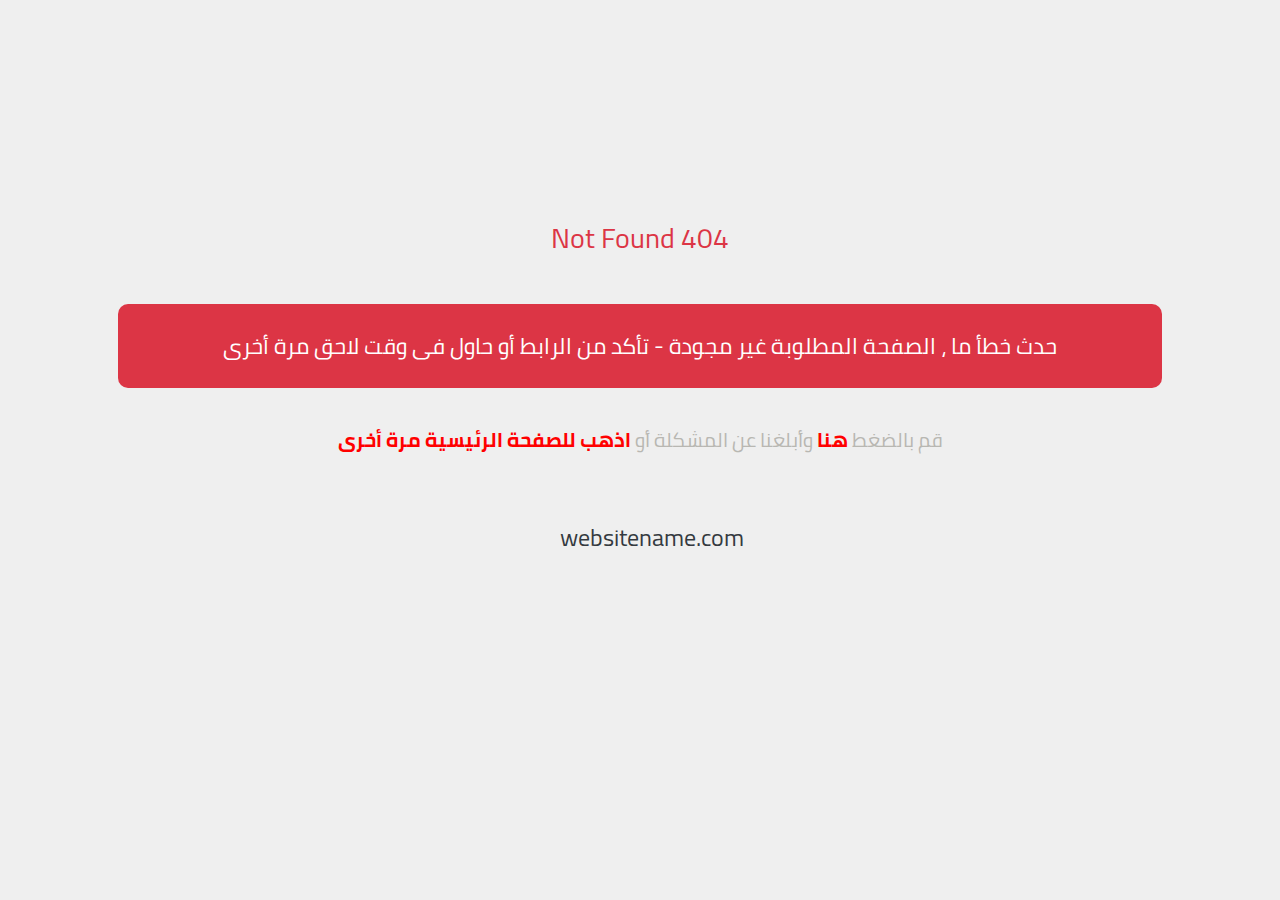
<file: ar/index.html>
<!DOCTYPE html>
<html lang="ar">

<head>
  <meta charset="UTF-8">
  <meta name="author" content="Ahmed Ali Mohamed">
  <meta name="description" content="الصفحة غير موجودة">
  <title>Redirect | Page Not Found</title>
  <link rel="icon" href="../assets/img/page-not-found.png">
  <link rel='stylesheet' href='../assets/fonts/css/font.css'>
  <link rel='stylesheet' href='../assets/fontawesome/css/all.css'>
  <link rel='stylesheet' href='../public/css/bootstrap.min.css'>
  <link rel="stylesheet" href="../public/css/style.css">

</head>

<body>
  <!-- partial:index.partial.html -->
  <div class="container">

    <section class="page-not-found">
      <div class="row">
        <div class="col-12">
          <h2><i class="fa fa-exclamation-triangle text-danger"></i></h2>
        </div>

        <div class="col-12 mt-4 mb-3">
          <h3 class="text-danger">404 Not Found</h3>
        </div>
        <div class="col-12 mt-4 mb-3 px-xl-5 px-md-4 px-3">
          <div class="alert-msg-wrapper px-4 py-4">
            <p class="mb-0">حدث خطأ ما ، الصفحة المطلوبة غير مجودة - تأكد من الرابط أو حاول فى وقت لاحق مرة أخرى</p>
          </div>
        </div>
        <div class="col-12 mt-4">
          <h5 class="heading-primary">قم بالضغط <a class="font-weight-bold"
              href="mailto:ahmedalimohamed1994@gmail.com">هنا</a> وأبلغنا
            عن المشكلة أو <a class="font-weight-bold" href="https://www.filgoal.com/">اذهب للصفحة الرئيسية مرة
              أخرى</a></h5>
        </div>
        <h4 class="not-found-fixed-footer mt-5">
          <a class="text-dark" href="https://www.filgoal.com/">
            <span class="mx-1">websitename.com</span>
            <i class="fa fa-copyright"></i>
          </a>
        </h4>
      </div>
    </section>

  </div>

  <script src="../public/js/jquery-3.5.1.js"></script>
  <script src="../public/js/popper.min.js"></script>
  <script src="../public/js/bootstrap.min.js"></script>
  <script src="../assets/fontawesome/js/font-kit.js"></script>

</body>

</html>
</file>
<file: assets/fonts/css/font.css>
/* arabic */

@font-face {
  font-family: 'Cairo';
  font-style: normal;
  font-weight: 200;
  src: local('Cairo ExtraLight'), local('Cairo-ExtraLight'), url(../Cairo/Cairo-ExtraLight.ttf) format('woff2');
  unicode-range: U+0600-06FF, U+200C-200E, U+2010-2011, U+204F, U+2E41, U+FB50-FDFF, U+FE80-FEFC;
}

/* latin-ext */

@font-face {
  font-family: 'Cairo';
  font-style: normal;
  font-weight: 200;
  src: local('Cairo ExtraLight'), local('Cairo-ExtraLight'), url(../Cairo/Cairo-ExtraLight.ttf) format('woff2');
  unicode-range: U+0100-024F, U+0259, U+1E00-1EFF, U+2020, U+20A0-20AB, U+20AD-20CF, U+2113, U+2C60-2C7F, U+A720-A7FF;
}

/* latin */

@font-face {
  font-family: 'Cairo';
  font-style: normal;
  font-weight: 200;
  src: local('Cairo ExtraLight'), local('Cairo-ExtraLight'), url(../Cairo/Cairo-ExtraLight.ttf) format('woff2');
  unicode-range: U+0000-00FF, U+0131, U+0152-0153, U+02BB-02BC, U+02C6, U+02DA, U+02DC, U+2000-206F, U+2074, U+20AC, U+2122, U+2191, U+2193, U+2212, U+2215, U+FEFF, U+FFFD;
}

/* arabic */

@font-face {
  font-family: 'Cairo';
  font-style: normal;
  font-weight: 300;
  src: local('Cairo Light'), local('Cairo-Light'), url(../Cairo/Cairo-Light.ttf) format('woff2');
  unicode-range: U+0600-06FF, U+200C-200E, U+2010-2011, U+204F, U+2E41, U+FB50-FDFF, U+FE80-FEFC;
}

/* latin-ext */

@font-face {
  font-family: 'Cairo';
  font-style: normal;
  font-weight: 300;
  src: local('Cairo Light'), local('Cairo-Light'), url(../Cairo/Cairo-Light.ttf) format('woff2');
  unicode-range: U+0100-024F, U+0259, U+1E00-1EFF, U+2020, U+20A0-20AB, U+20AD-20CF, U+2113, U+2C60-2C7F, U+A720-A7FF;
}

/* latin */

@font-face {
  font-family: 'Cairo';
  font-style: normal;
  font-weight: 300;
  src: local('Cairo Light'), local('Cairo-Light'), url(../Cairo/Cairo-Light.ttf) format('woff2');
  unicode-range: U+0000-00FF, U+0131, U+0152-0153, U+02BB-02BC, U+02C6, U+02DA, U+02DC, U+2000-206F, U+2074, U+20AC, U+2122, U+2191, U+2193, U+2212, U+2215, U+FEFF, U+FFFD;
}

/* arabic */

@font-face {
  font-family: 'Cairo';
  font-style: normal;
  font-weight: 400;
  src: local('Cairo Regular'), local('Cairo-Regular'), url(../Cairo/Cairo-Regular.ttf) format('woff2');
  unicode-range: U+0600-06FF, U+200C-200E, U+2010-2011, U+204F, U+2E41, U+FB50-FDFF, U+FE80-FEFC;
}

/* latin-ext */

@font-face {
  font-family: 'Cairo';
  font-style: normal;
  font-weight: 400;
  src: local('Cairo Regular'), local('Cairo-Regular'), url(../Cairo/Cairo-Regular.ttf) format('woff2');
  unicode-range: U+0100-024F, U+0259, U+1E00-1EFF, U+2020, U+20A0-20AB, U+20AD-20CF, U+2113, U+2C60-2C7F, U+A720-A7FF;
}

/* latin */

@font-face {
  font-family: 'Cairo';
  font-style: normal;
  font-weight: 400;
  src: local('Cairo Regular'), local('Cairo-Regular'), url(../Cairo/Cairo-Regular.ttf) format('woff2');
  unicode-range: U+0000-00FF, U+0131, U+0152-0153, U+02BB-02BC, U+02C6, U+02DA, U+02DC, U+2000-206F, U+2074, U+20AC, U+2122, U+2191, U+2193, U+2212, U+2215, U+FEFF, U+FFFD;
}

/* arabic */

@font-face {
  font-family: 'Cairo';
  font-style: normal;
  font-weight: 600;
  src: local('Cairo SemiBold'), local('Cairo-SemiBold'), url(../Cairo/Cairo-SemiBold.ttf) format('woff2');
  unicode-range: U+0600-06FF, U+200C-200E, U+2010-2011, U+204F, U+2E41, U+FB50-FDFF, U+FE80-FEFC;
}

/* latin-ext */

@font-face {
  font-family: 'Cairo';
  font-style: normal;
  font-weight: 600;
  src: local('Cairo SemiBold'), local('Cairo-SemiBold'), url(../Cairo/Cairo-SemiBold.ttf) format('woff2');
  unicode-range: U+0100-024F, U+0259, U+1E00-1EFF, U+2020, U+20A0-20AB, U+20AD-20CF, U+2113, U+2C60-2C7F, U+A720-A7FF;
}

/* latin */

@font-face {
  font-family: 'Cairo';
  font-style: normal;
  font-weight: 600;
  src: local('Cairo SemiBold'), local('Cairo-SemiBold'), url(../Cairo/Cairo-SemiBold.ttf) format('woff2');
  unicode-range: U+0000-00FF, U+0131, U+0152-0153, U+02BB-02BC, U+02C6, U+02DA, U+02DC, U+2000-206F, U+2074, U+20AC, U+2122, U+2191, U+2193, U+2212, U+2215, U+FEFF, U+FFFD;
}

/* arabic */

@font-face {
  font-family: 'Cairo';
  font-style: normal;
  font-weight: 700;
  src: local('Cairo Bold'), local('Cairo-Bold'), url(../Cairo/Cairo-Bold.ttf) format('woff2');
  unicode-range: U+0600-06FF, U+200C-200E, U+2010-2011, U+204F, U+2E41, U+FB50-FDFF, U+FE80-FEFC;
}

/* latin-ext */

@font-face {
  font-family: 'Cairo';
  font-style: normal;
  font-weight: 700;
  src: local('Cairo Bold'), local('Cairo-Bold'), url(../Cairo/Cairo-Bold.ttf) format('woff2');
  unicode-range: U+0100-024F, U+0259, U+1E00-1EFF, U+2020, U+20A0-20AB, U+20AD-20CF, U+2113, U+2C60-2C7F, U+A720-A7FF;
}

/* latin */

@font-face {
  font-family: 'Cairo';
  font-style: normal;
  font-weight: 700;
  src: local('Cairo Bold'), local('Cairo-Bold'), url(../Cairo/Cairo-Bold.ttf) format('woff2');
  unicode-range: U+0000-00FF, U+0131, U+0152-0153, U+02BB-02BC, U+02C6, U+02DA, U+02DC, U+2000-206F, U+2074, U+20AC, U+2122, U+2191, U+2193, U+2212, U+2215, U+FEFF, U+FFFD;
}

/* arabic */

@font-face {
  font-family: 'Cairo';
  font-style: normal;
  font-weight: 900;
  src: local('Cairo Black'), local('Cairo-Black'), url(../Cairo/Cairo-Black.ttf) format('woff2');
  unicode-range: U+0600-06FF, U+200C-200E, U+2010-2011, U+204F, U+2E41, U+FB50-FDFF, U+FE80-FEFC;
}

/* latin-ext */

@font-face {
  font-family: 'Cairo';
  font-style: normal;
  font-weight: 900;
  src: local('Cairo Black'), local('Cairo-Black'), url(../Cairo/Cairo-Black.ttf) format('woff2');
  unicode-range: U+0100-024F, U+0259, U+1E00-1EFF, U+2020, U+20A0-20AB, U+20AD-20CF, U+2113, U+2C60-2C7F, U+A720-A7FF;
}

/* latin */

@font-face {
  font-family: 'Cairo';
  font-style: normal;
  font-weight: 900;
  src: local('Cairo Black'), local('Cairo-Black'), url(../Cairo/Cairo-Black.ttf) format('woff2');
  unicode-range: U+0000-00FF, U+0131, U+0152-0153, U+02BB-02BC, U+02C6, U+02DA, U+02DC, U+2000-206F, U+2074, U+20AC, U+2122, U+2191, U+2193, U+2212, U+2215, U+FEFF, U+FFFD;
}

/* Roboto Font styles */

/* cyrillic-ext */

@font-face {
  font-family: 'Roboto';
  font-style: italic;
  font-weight: 100;
  src: local('Roboto Thin Italic'), local('Roboto-ThinItalic'), url(../Roboto/Roboto-ThinItalic.ttf) format('woff2');
  unicode-range: U+0460-052F, U+1C80-1C88, U+20B4, U+2DE0-2DFF, U+A640-A69F, U+FE2E-FE2F;
}

/* cyrillic */

@font-face {
  font-family: 'Roboto';
  font-style: italic;
  font-weight: 100;
  src: local('Roboto Thin Italic'), local('Roboto-ThinItalic'), url(../Roboto/Roboto-ThinItalic.ttf) format('woff2');
  unicode-range: U+0400-045F, U+0490-0491, U+04B0-04B1, U+2116;
}

/* greek-ext */

@font-face {
  font-family: 'Roboto';
  font-style: italic;
  font-weight: 100;
  src: local('Roboto Thin Italic'), local('Roboto-ThinItalic'), url(../Roboto/Roboto-ThinItalic.ttf) format('woff2');
  unicode-range: U+1F00-1FFF;
}

/* greek */

@font-face {
  font-family: 'Roboto';
  font-style: italic;
  font-weight: 100;
  src: local('Roboto Thin Italic'), local('Roboto-ThinItalic'), url(../Roboto/Roboto-ThinItalic.ttf) format('woff2');
  unicode-range: U+0370-03FF;
}

/* vietnamese */

@font-face {
  font-family: 'Roboto';
  font-style: italic;
  font-weight: 100;
  src: local('Roboto Thin Italic'), local('Roboto-ThinItalic'), url(../Roboto/Roboto-ThinItalic.ttf) format('woff2');
  unicode-range: U+0102-0103, U+0110-0111, U+0128-0129, U+0168-0169, U+01A0-01A1, U+01AF-01B0, U+1EA0-1EF9, U+20AB;
}

/* latin-ext */

@font-face {
  font-family: 'Roboto';
  font-style: italic;
  font-weight: 100;
  src: local('Roboto Thin Italic'), local('Roboto-ThinItalic'), url(../Roboto/Roboto-ThinItalic.ttf) format('woff2');
  unicode-range: U+0100-024F, U+0259, U+1E00-1EFF, U+2020, U+20A0-20AB, U+20AD-20CF, U+2113, U+2C60-2C7F, U+A720-A7FF;
}

/* latin */

@font-face {
  font-family: 'Roboto';
  font-style: italic;
  font-weight: 100;
  src: local('Roboto Thin Italic'), local('Roboto-ThinItalic'), url(../Roboto/Roboto-ThinItalic.ttf) format('woff2');
  unicode-range: U+0000-00FF, U+0131, U+0152-0153, U+02BB-02BC, U+02C6, U+02DA, U+02DC, U+2000-206F, U+2074, U+20AC, U+2122, U+2191, U+2193, U+2212, U+2215, U+FEFF, U+FFFD;
}

/* cyrillic-ext */

@font-face {
  font-family: 'Roboto';
  font-style: italic;
  font-weight: 300;
  src: local('Roboto Light Italic'), local('Roboto-LightItalic'), url(../Roboto/Roboto-LightItalic.ttf) format('woff2');
  unicode-range: U+0460-052F, U+1C80-1C88, U+20B4, U+2DE0-2DFF, U+A640-A69F, U+FE2E-FE2F;
}

/* cyrillic */

@font-face {
  font-family: 'Roboto';
  font-style: italic;
  font-weight: 300;
  src: local('Roboto Light Italic'), local('Roboto-LightItalic'), url(../Roboto/Roboto-LightItalic.ttf) format('woff2');
  unicode-range: U+0400-045F, U+0490-0491, U+04B0-04B1, U+2116;
}

/* greek-ext */

@font-face {
  font-family: 'Roboto';
  font-style: italic;
  font-weight: 300;
  src: local('Roboto Light Italic'), local('Roboto-LightItalic'), url(../Roboto/Roboto-LightItalic.ttf) format('woff2');
  unicode-range: U+1F00-1FFF;
}

/* greek */

@font-face {
  font-family: 'Roboto';
  font-style: italic;
  font-weight: 300;
  src: local('Roboto Light Italic'), local('Roboto-LightItalic'), url(../Roboto/Roboto-LightItalic.ttf) format('woff2');
  unicode-range: U+0370-03FF;
}

/* vietnamese */

@font-face {
  font-family: 'Roboto';
  font-style: italic;
  font-weight: 300;
  src: local('Roboto Light Italic'), local('Roboto-LightItalic'), url(../Roboto/Roboto-LightItalic.ttf) format('woff2');
  unicode-range: U+0102-0103, U+0110-0111, U+0128-0129, U+0168-0169, U+01A0-01A1, U+01AF-01B0, U+1EA0-1EF9, U+20AB;
}

/* latin-ext */

@font-face {
  font-family: 'Roboto';
  font-style: italic;
  font-weight: 300;
  src: local('Roboto Light Italic'), local('Roboto-LightItalic'), url(../Roboto/Roboto-LightItalic.ttf) format('woff2');
  unicode-range: U+0100-024F, U+0259, U+1E00-1EFF, U+2020, U+20A0-20AB, U+20AD-20CF, U+2113, U+2C60-2C7F, U+A720-A7FF;
}

/* latin */

@font-face {
  font-family: 'Roboto';
  font-style: italic;
  font-weight: 300;
  src: local('Roboto Light Italic'), local('Roboto-LightItalic'), url(../Roboto/Roboto-LightItalic.ttf) format('woff2');
  unicode-range: U+0000-00FF, U+0131, U+0152-0153, U+02BB-02BC, U+02C6, U+02DA, U+02DC, U+2000-206F, U+2074, U+20AC, U+2122, U+2191, U+2193, U+2212, U+2215, U+FEFF, U+FFFD;
}

/* cyrillic-ext */

@font-face {
  font-family: 'Roboto';
  font-style: italic;
  font-weight: 400;
  src: local('Roboto Italic'), local('Roboto-Italic'), url(../Roboto/Roboto-Italic.ttf) format('woff2');
  unicode-range: U+0460-052F, U+1C80-1C88, U+20B4, U+2DE0-2DFF, U+A640-A69F, U+FE2E-FE2F;
}

/* cyrillic */

@font-face {
  font-family: 'Roboto';
  font-style: italic;
  font-weight: 400;
  src: local('Roboto Italic'), local('Roboto-Italic'), url(../Roboto/Roboto-Italic.ttf) format('woff2');
  unicode-range: U+0400-045F, U+0490-0491, U+04B0-04B1, U+2116;
}

/* greek-ext */

@font-face {
  font-family: 'Roboto';
  font-style: italic;
  font-weight: 400;
  src: local('Roboto Italic'), local('Roboto-Italic'), url(../Roboto/Roboto-Italic.ttf) format('woff2');
  unicode-range: U+1F00-1FFF;
}

/* greek */

@font-face {
  font-family: 'Roboto';
  font-style: italic;
  font-weight: 400;
  src: local('Roboto Italic'), local('Roboto-Italic'), url(../Roboto/Roboto-Italic.ttf) format('woff2');
  unicode-range: U+0370-03FF;
}

/* vietnamese */

@font-face {
  font-family: 'Roboto';
  font-style: italic;
  font-weight: 400;
  src: local('Roboto Italic'), local('Roboto-Italic'), url(../Roboto/Roboto-Italic.ttf) format('woff2');
  unicode-range: U+0102-0103, U+0110-0111, U+0128-0129, U+0168-0169, U+01A0-01A1, U+01AF-01B0, U+1EA0-1EF9, U+20AB;
}

/* latin-ext */

@font-face {
  font-family: 'Roboto';
  font-style: italic;
  font-weight: 400;
  src: local('Roboto Italic'), local('Roboto-Italic'), url(../Roboto/Roboto-Italic.ttf) format('woff2');
  unicode-range: U+0100-024F, U+0259, U+1E00-1EFF, U+2020, U+20A0-20AB, U+20AD-20CF, U+2113, U+2C60-2C7F, U+A720-A7FF;
}

/* latin */

@font-face {
  font-family: 'Roboto';
  font-style: italic;
  font-weight: 400;
  src: local('Roboto Italic'), local('Roboto-Italic'), url(../Roboto/Roboto-Italic.ttf) format('woff2');
  unicode-range: U+0000-00FF, U+0131, U+0152-0153, U+02BB-02BC, U+02C6, U+02DA, U+02DC, U+2000-206F, U+2074, U+20AC, U+2122, U+2191, U+2193, U+2212, U+2215, U+FEFF, U+FFFD;
}

/* cyrillic-ext */

@font-face {
  font-family: 'Roboto';
  font-style: italic;
  font-weight: 500;
  src: local('Roboto Medium Italic'), local('Roboto-MediumItalic'), url(../Roboto/Roboto-MediumItalic.ttf) format('woff2');
  unicode-range: U+0460-052F, U+1C80-1C88, U+20B4, U+2DE0-2DFF, U+A640-A69F, U+FE2E-FE2F;
}

/* cyrillic */

@font-face {
  font-family: 'Roboto';
  font-style: italic;
  font-weight: 500;
  src: local('Roboto Medium Italic'), local('Roboto-MediumItalic'), url(../Roboto/Roboto-MediumItalic.ttf) format('woff2');
  unicode-range: U+0400-045F, U+0490-0491, U+04B0-04B1, U+2116;
}

/* greek-ext */

@font-face {
  font-family: 'Roboto';
  font-style: italic;
  font-weight: 500;
  src: local('Roboto Medium Italic'), local('Roboto-MediumItalic'), url(../Roboto/Roboto-MediumItalic.ttf) format('woff2');
  unicode-range: U+1F00-1FFF;
}

/* greek */

@font-face {
  font-family: 'Roboto';
  font-style: italic;
  font-weight: 500;
  src: local('Roboto Medium Italic'), local('Roboto-MediumItalic'), url(../Roboto/Roboto-MediumItalic.ttf) format('woff2');
  unicode-range: U+0370-03FF;
}

/* vietnamese */

@font-face {
  font-family: 'Roboto';
  font-style: italic;
  font-weight: 500;
  src: local('Roboto Medium Italic'), local('Roboto-MediumItalic'), url(../Roboto/Roboto-MediumItalic.ttf) format('woff2');
  unicode-range: U+0102-0103, U+0110-0111, U+0128-0129, U+0168-0169, U+01A0-01A1, U+01AF-01B0, U+1EA0-1EF9, U+20AB;
}

/* latin-ext */

@font-face {
  font-family: 'Roboto';
  font-style: italic;
  font-weight: 500;
  src: local('Roboto Medium Italic'), local('Roboto-MediumItalic'), url(../Roboto/Roboto-MediumItalic.ttf) format('woff2');
  unicode-range: U+0100-024F, U+0259, U+1E00-1EFF, U+2020, U+20A0-20AB, U+20AD-20CF, U+2113, U+2C60-2C7F, U+A720-A7FF;
}

/* latin */

@font-face {
  font-family: 'Roboto';
  font-style: italic;
  font-weight: 500;
  src: local('Roboto Medium Italic'), local('Roboto-MediumItalic'), url(../Roboto/Roboto-MediumItalic.ttf) format('woff2');
  unicode-range: U+0000-00FF, U+0131, U+0152-0153, U+02BB-02BC, U+02C6, U+02DA, U+02DC, U+2000-206F, U+2074, U+20AC, U+2122, U+2191, U+2193, U+2212, U+2215, U+FEFF, U+FFFD;
}

/* cyrillic-ext */

@font-face {
  font-family: 'Roboto';
  font-style: italic;
  font-weight: 700;
  src: local('Roboto Bold Italic'), local('Roboto-BoldItalic'), url(../Roboto/Roboto-BoldItalic.ttf) format('woff2');
  unicode-range: U+0460-052F, U+1C80-1C88, U+20B4, U+2DE0-2DFF, U+A640-A69F, U+FE2E-FE2F;
}

/* cyrillic */

@font-face {
  font-family: 'Roboto';
  font-style: italic;
  font-weight: 700;
  src: local('Roboto Bold Italic'), local('Roboto-BoldItalic'), url(../Roboto/Roboto-BoldItalic.ttf) format('woff2');
  unicode-range: U+0400-045F, U+0490-0491, U+04B0-04B1, U+2116;
}

/* greek-ext */

@font-face {
  font-family: 'Roboto';
  font-style: italic;
  font-weight: 700;
  src: local('Roboto Bold Italic'), local('Roboto-BoldItalic'), url(../Roboto/Roboto-BoldItalic.ttf) format('woff2');
  unicode-range: U+1F00-1FFF;
}

/* greek */

@font-face {
  font-family: 'Roboto';
  font-style: italic;
  font-weight: 700;
  src: local('Roboto Bold Italic'), local('Roboto-BoldItalic'), url(../Roboto/Roboto-BoldItalic.ttf) format('woff2');
  unicode-range: U+0370-03FF;
}

/* vietnamese */

@font-face {
  font-family: 'Roboto';
  font-style: italic;
  font-weight: 700;
  src: local('Roboto Bold Italic'), local('Roboto-BoldItalic'), url(../Roboto/Roboto-BoldItalic.ttf) format('woff2');
  unicode-range: U+0102-0103, U+0110-0111, U+0128-0129, U+0168-0169, U+01A0-01A1, U+01AF-01B0, U+1EA0-1EF9, U+20AB;
}

/* latin-ext */

@font-face {
  font-family: 'Roboto';
  font-style: italic;
  font-weight: 700;
  src: local('Roboto Bold Italic'), local('Roboto-BoldItalic'), url(../Roboto/Roboto-BoldItalic.ttf) format('woff2');
  unicode-range: U+0100-024F, U+0259, U+1E00-1EFF, U+2020, U+20A0-20AB, U+20AD-20CF, U+2113, U+2C60-2C7F, U+A720-A7FF;
}

/* latin */

@font-face {
  font-family: 'Roboto';
  font-style: italic;
  font-weight: 700;
  src: local('Roboto Bold Italic'), local('Roboto-BoldItalic'), url(../Roboto/Roboto-BoldItalic.ttf) format('woff2');
  unicode-range: U+0000-00FF, U+0131, U+0152-0153, U+02BB-02BC, U+02C6, U+02DA, U+02DC, U+2000-206F, U+2074, U+20AC, U+2122, U+2191, U+2193, U+2212, U+2215, U+FEFF, U+FFFD;
}

/* cyrillic-ext */

@font-face {
  font-family: 'Roboto';
  font-style: italic;
  font-weight: 900;
  src: local('Roboto Black Italic'), local('Roboto-BlackItalic'), url(../Roboto/Roboto-BlackItalic.ttf) format('woff2');
  unicode-range: U+0460-052F, U+1C80-1C88, U+20B4, U+2DE0-2DFF, U+A640-A69F, U+FE2E-FE2F;
}

/* cyrillic */

@font-face {
  font-family: 'Roboto';
  font-style: italic;
  font-weight: 900;
  src: local('Roboto Black Italic'), local('Roboto-BlackItalic'), url(../Roboto/Roboto-BlackItalic.ttf) format('woff2');
  unicode-range: U+0400-045F, U+0490-0491, U+04B0-04B1, U+2116;
}

/* greek-ext */

@font-face {
  font-family: 'Roboto';
  font-style: italic;
  font-weight: 900;
  src: local('Roboto Black Italic'), local('Roboto-BlackItalic'), url(../Roboto/Roboto-BlackItalic.ttf) format('woff2');
  unicode-range: U+1F00-1FFF;
}

/* greek */

@font-face {
  font-family: 'Roboto';
  font-style: italic;
  font-weight: 900;
  src: local('Roboto Black Italic'), local('Roboto-BlackItalic'), url(../Roboto/Roboto-BlackItalic.ttf) format('woff2');
  unicode-range: U+0370-03FF;
}

/* vietnamese */

@font-face {
  font-family: 'Roboto';
  font-style: italic;
  font-weight: 900;
  src: local('Roboto Black Italic'), local('Roboto-BlackItalic'), url(../Roboto/Roboto-BlackItalic.ttf) format('woff2');
  unicode-range: U+0102-0103, U+0110-0111, U+0128-0129, U+0168-0169, U+01A0-01A1, U+01AF-01B0, U+1EA0-1EF9, U+20AB;
}

/* latin-ext */

@font-face {
  font-family: 'Roboto';
  font-style: italic;
  font-weight: 900;
  src: local('Roboto Black Italic'), local('Roboto-BlackItalic'), url(../Roboto/Roboto-BlackItalic.ttf) format('woff2');
  unicode-range: U+0100-024F, U+0259, U+1E00-1EFF, U+2020, U+20A0-20AB, U+20AD-20CF, U+2113, U+2C60-2C7F, U+A720-A7FF;
}

/* latin */

@font-face {
  font-family: 'Roboto';
  font-style: italic;
  font-weight: 900;
  src: local('Roboto Black Italic'), local('Roboto-BlackItalic'), url(../Roboto/Roboto-BlackItalic.ttf) format('woff2');
  unicode-range: U+0000-00FF, U+0131, U+0152-0153, U+02BB-02BC, U+02C6, U+02DA, U+02DC, U+2000-206F, U+2074, U+20AC, U+2122, U+2191, U+2193, U+2212, U+2215, U+FEFF, U+FFFD;
}

/* cyrillic-ext */

@font-face {
  font-family: 'Roboto';
  font-style: normal;
  font-weight: 100;
  src: local('Roboto Thin'), local('Roboto-Thin'), url(../Roboto/Roboto-Thin.ttf) format('woff2');
  unicode-range: U+0460-052F, U+1C80-1C88, U+20B4, U+2DE0-2DFF, U+A640-A69F, U+FE2E-FE2F;
}

/* cyrillic */

@font-face {
  font-family: 'Roboto';
  font-style: normal;
  font-weight: 100;
  src: local('Roboto Thin'), local('Roboto-Thin'), url(../Roboto/Roboto-Thin.ttf) format('woff2');
  unicode-range: U+0400-045F, U+0490-0491, U+04B0-04B1, U+2116;
}

/* greek-ext */

@font-face {
  font-family: 'Roboto';
  font-style: normal;
  font-weight: 100;
  src: local('Roboto Thin'), local('Roboto-Thin'), url(../Roboto/Roboto-Thin.ttf) format('woff2');
  unicode-range: U+1F00-1FFF;
}

/* greek */

@font-face {
  font-family: 'Roboto';
  font-style: normal;
  font-weight: 100;
  src: local('Roboto Thin'), local('Roboto-Thin'), url(../Roboto/Roboto-Thin.ttf) format('woff2');
  unicode-range: U+0370-03FF;
}

/* vietnamese */

@font-face {
  font-family: 'Roboto';
  font-style: normal;
  font-weight: 100;
  src: local('Roboto Thin'), local('Roboto-Thin'), url(../Roboto/Roboto-Thin.ttf) format('woff2');
  unicode-range: U+0102-0103, U+0110-0111, U+0128-0129, U+0168-0169, U+01A0-01A1, U+01AF-01B0, U+1EA0-1EF9, U+20AB;
}

/* latin-ext */

@font-face {
  font-family: 'Roboto';
  font-style: normal;
  font-weight: 100;
  src: local('Roboto Thin'), local('Roboto-Thin'), url(../Roboto/Roboto-Thin.ttf) format('woff2');
  unicode-range: U+0100-024F, U+0259, U+1E00-1EFF, U+2020, U+20A0-20AB, U+20AD-20CF, U+2113, U+2C60-2C7F, U+A720-A7FF;
}

/* latin */

@font-face {
  font-family: 'Roboto';
  font-style: normal;
  font-weight: 100;
  src: local('Roboto Thin'), local('Roboto-Thin'), url(../Roboto/Roboto-Thin.ttf) format('woff2');
  unicode-range: U+0000-00FF, U+0131, U+0152-0153, U+02BB-02BC, U+02C6, U+02DA, U+02DC, U+2000-206F, U+2074, U+20AC, U+2122, U+2191, U+2193, U+2212, U+2215, U+FEFF, U+FFFD;
}

/* cyrillic-ext */

@font-face {
  font-family: 'Roboto';
  font-style: normal;
  font-weight: 300;
  src: local('Roboto Light'), local('Roboto-Light'), url(../Roboto/Roboto-Light.ttf) format('woff2');
  unicode-range: U+0460-052F, U+1C80-1C88, U+20B4, U+2DE0-2DFF, U+A640-A69F, U+FE2E-FE2F;
}

/* cyrillic */

@font-face {
  font-family: 'Roboto';
  font-style: normal;
  font-weight: 300;
  src: local('Roboto Light'), local('Roboto-Light'), url(../Roboto/Roboto-Light.ttf) format('woff2');
  unicode-range: U+0400-045F, U+0490-0491, U+04B0-04B1, U+2116;
}

/* greek-ext */

@font-face {
  font-family: 'Roboto';
  font-style: normal;
  font-weight: 300;
  src: local('Roboto Light'), local('Roboto-Light'), url(../Roboto/Roboto-Light.ttf) format('woff2');
  unicode-range: U+1F00-1FFF;
}

/* greek */

@font-face {
  font-family: 'Roboto';
  font-style: normal;
  font-weight: 300;
  src: local('Roboto Light'), local('Roboto-Light'), url(../Roboto/Roboto-Light.ttf) format('woff2');
  unicode-range: U+0370-03FF;
}

/* vietnamese */

@font-face {
  font-family: 'Roboto';
  font-style: normal;
  font-weight: 300;
  src: local('Roboto Light'), local('Roboto-Light'), url(../Roboto/Roboto-Light.ttf) format('woff2');
  unicode-range: U+0102-0103, U+0110-0111, U+0128-0129, U+0168-0169, U+01A0-01A1, U+01AF-01B0, U+1EA0-1EF9, U+20AB;
}

/* latin-ext */

@font-face {
  font-family: 'Roboto';
  font-style: normal;
  font-weight: 300;
  src: local('Roboto Light'), local('Roboto-Light'), url(../Roboto/Roboto-Light.ttf) format('woff2');
  unicode-range: U+0100-024F, U+0259, U+1E00-1EFF, U+2020, U+20A0-20AB, U+20AD-20CF, U+2113, U+2C60-2C7F, U+A720-A7FF;
}

/* latin */

@font-face {
  font-family: 'Roboto';
  font-style: normal;
  font-weight: 300;
  src: local('Roboto Light'), local('Roboto-Light'), url(../Roboto/Roboto-Light.ttf) format('woff2');
  unicode-range: U+0000-00FF, U+0131, U+0152-0153, U+02BB-02BC, U+02C6, U+02DA, U+02DC, U+2000-206F, U+2074, U+20AC, U+2122, U+2191, U+2193, U+2212, U+2215, U+FEFF, U+FFFD;
}

/* cyrillic-ext */

@font-face {
  font-family: 'Roboto';
  font-style: normal;
  font-weight: 400;
  src: local('Roboto'), local('Roboto-Regular'), url(../Roboto/Roboto-Regular.ttf) format('woff2');
  unicode-range: U+0460-052F, U+1C80-1C88, U+20B4, U+2DE0-2DFF, U+A640-A69F, U+FE2E-FE2F;
}

/* cyrillic */

@font-face {
  font-family: 'Roboto';
  font-style: normal;
  font-weight: 400;
  src: local('Roboto'), local('Roboto-Regular'), url(../Roboto/Roboto-Regular.ttf) format('woff2');
  unicode-range: U+0400-045F, U+0490-0491, U+04B0-04B1, U+2116;
}

/* greek-ext */

@font-face {
  font-family: 'Roboto';
  font-style: normal;
  font-weight: 400;
  src: local('Roboto'), local('Roboto-Regular'), url(../Roboto/Roboto-Regular.ttf) format('woff2');
  unicode-range: U+1F00-1FFF;
}

/* greek */

@font-face {
  font-family: 'Roboto';
  font-style: normal;
  font-weight: 400;
  src: local('Roboto'), local('Roboto-Regular'), url(../Roboto/Roboto-Regular.ttf) format('woff2');
  unicode-range: U+0370-03FF;
}

/* vietnamese */

@font-face {
  font-family: 'Roboto';
  font-style: normal;
  font-weight: 400;
  src: local('Roboto'), local('Roboto-Regular'), url(../Roboto/Roboto-Regular.ttf) format('woff2');
  unicode-range: U+0102-0103, U+0110-0111, U+0128-0129, U+0168-0169, U+01A0-01A1, U+01AF-01B0, U+1EA0-1EF9, U+20AB;
}

/* latin-ext */

@font-face {
  font-family: 'Roboto';
  font-style: normal;
  font-weight: 400;
  src: local('Roboto'), local('Roboto-Regular'), url(../Roboto/Roboto-Regular.ttf) format('woff2');
  unicode-range: U+0100-024F, U+0259, U+1E00-1EFF, U+2020, U+20A0-20AB, U+20AD-20CF, U+2113, U+2C60-2C7F, U+A720-A7FF;
}

/* latin */

@font-face {
  font-family: 'Roboto';
  font-style: normal;
  font-weight: 400;
  src: local('Roboto'), local('Roboto-Regular'), url(../Roboto/Roboto-Regular.ttf) format('woff2');
  unicode-range: U+0000-00FF, U+0131, U+0152-0153, U+02BB-02BC, U+02C6, U+02DA, U+02DC, U+2000-206F, U+2074, U+20AC, U+2122, U+2191, U+2193, U+2212, U+2215, U+FEFF, U+FFFD;
}

/* cyrillic-ext */

@font-face {
  font-family: 'Roboto';
  font-style: normal;
  font-weight: 500;
  src: local('Roboto Medium'), local('Roboto-Medium'), url(../Roboto/Roboto-Medium.ttf) format('woff2');
  unicode-range: U+0460-052F, U+1C80-1C88, U+20B4, U+2DE0-2DFF, U+A640-A69F, U+FE2E-FE2F;
}

/* cyrillic */

@font-face {
  font-family: 'Roboto';
  font-style: normal;
  font-weight: 500;
  src: local('Roboto Medium'), local('Roboto-Medium'), url(../Roboto/Roboto-Medium.ttf) format('woff2');
  unicode-range: U+0400-045F, U+0490-0491, U+04B0-04B1, U+2116;
}

/* greek-ext */

@font-face {
  font-family: 'Roboto';
  font-style: normal;
  font-weight: 500;
  src: local('Roboto Medium'), local('Roboto-Medium'), url(../Roboto/Roboto-Medium.ttf) format('woff2');
  unicode-range: U+1F00-1FFF;
}

/* greek */

@font-face {
  font-family: 'Roboto';
  font-style: normal;
  font-weight: 500;
  src: local('Roboto Medium'), local('Roboto-Medium'), url(../Roboto/Roboto-Medium.ttf) format('woff2');
  unicode-range: U+0370-03FF;
}

/* vietnamese */

@font-face {
  font-family: 'Roboto';
  font-style: normal;
  font-weight: 500;
  src: local('Roboto Medium'), local('Roboto-Medium'), url(../Roboto/Roboto-Medium.ttf) format('woff2');
  unicode-range: U+0102-0103, U+0110-0111, U+0128-0129, U+0168-0169, U+01A0-01A1, U+01AF-01B0, U+1EA0-1EF9, U+20AB;
}

/* latin-ext */

@font-face {
  font-family: 'Roboto';
  font-style: normal;
  font-weight: 500;
  src: local('Roboto Medium'), local('Roboto-Medium'), url(../Roboto/Roboto-Medium.ttf) format('woff2');
  unicode-range: U+0100-024F, U+0259, U+1E00-1EFF, U+2020, U+20A0-20AB, U+20AD-20CF, U+2113, U+2C60-2C7F, U+A720-A7FF;
}

/* latin */

@font-face {
  font-family: 'Roboto';
  font-style: normal;
  font-weight: 500;
  src: local('Roboto Medium'), local('Roboto-Medium'), url(../Roboto/Roboto-Medium.ttf) format('woff2');
  unicode-range: U+0000-00FF, U+0131, U+0152-0153, U+02BB-02BC, U+02C6, U+02DA, U+02DC, U+2000-206F, U+2074, U+20AC, U+2122, U+2191, U+2193, U+2212, U+2215, U+FEFF, U+FFFD;
}

/* cyrillic-ext */

@font-face {
  font-family: 'Roboto';
  font-style: normal;
  font-weight: 700;
  src: local('Roboto Bold'), local('Roboto-Bold'), url(../Roboto/Roboto-Bold.ttf) format('woff2');
  unicode-range: U+0460-052F, U+1C80-1C88, U+20B4, U+2DE0-2DFF, U+A640-A69F, U+FE2E-FE2F;
}

/* cyrillic */

@font-face {
  font-family: 'Roboto';
  font-style: normal;
  font-weight: 700;
  src: local('Roboto Bold'), local('Roboto-Bold'), url(../Roboto/Roboto-Bold.ttf) format('woff2');
  unicode-range: U+0400-045F, U+0490-0491, U+04B0-04B1, U+2116;
}

/* greek-ext */

@font-face {
  font-family: 'Roboto';
  font-style: normal;
  font-weight: 700;
  src: local('Roboto Bold'), local('Roboto-Bold'), url(../Roboto/Roboto-Bold.ttf) format('woff2');
  unicode-range: U+1F00-1FFF;
}

/* greek */

@font-face {
  font-family: 'Roboto';
  font-style: normal;
  font-weight: 700;
  src: local('Roboto Bold'), local('Roboto-Bold'), url(../Roboto/Roboto-Bold.ttf) format('woff2');
  unicode-range: U+0370-03FF;
}

/* vietnamese */

@font-face {
  font-family: 'Roboto';
  font-style: normal;
  font-weight: 700;
  src: local('Roboto Bold'), local('Roboto-Bold'), url(../Roboto/Roboto-Bold.ttf) format('woff2');
  unicode-range: U+0102-0103, U+0110-0111, U+0128-0129, U+0168-0169, U+01A0-01A1, U+01AF-01B0, U+1EA0-1EF9, U+20AB;
}

/* latin-ext */

@font-face {
  font-family: 'Roboto';
  font-style: normal;
  font-weight: 700;
  src: local('Roboto Bold'), local('Roboto-Bold'), url(../Roboto/Roboto-Bold.ttf) format('woff2');
  unicode-range: U+0100-024F, U+0259, U+1E00-1EFF, U+2020, U+20A0-20AB, U+20AD-20CF, U+2113, U+2C60-2C7F, U+A720-A7FF;
}

/* latin */

@font-face {
  font-family: 'Roboto';
  font-style: normal;
  font-weight: 700;
  src: local('Roboto Bold'), local('Roboto-Bold'), url(../Roboto/Roboto-Bold.ttf) format('woff2');
  unicode-range: U+0000-00FF, U+0131, U+0152-0153, U+02BB-02BC, U+02C6, U+02DA, U+02DC, U+2000-206F, U+2074, U+20AC, U+2122, U+2191, U+2193, U+2212, U+2215, U+FEFF, U+FFFD;
}

/* cyrillic-ext */

@font-face {
  font-family: 'Roboto';
  font-style: normal;
  font-weight: 900;
  src: local('Roboto Black'), local('Roboto-Black'), url(../Roboto/Roboto-Black.ttf) format('woff2');
  unicode-range: U+0460-052F, U+1C80-1C88, U+20B4, U+2DE0-2DFF, U+A640-A69F, U+FE2E-FE2F;
}

/* cyrillic */

@font-face {
  font-family: 'Roboto';
  font-style: normal;
  font-weight: 900;
  src: local('Roboto Black'), local('Roboto-Black'), url(../Roboto/Roboto-Black.ttf) format('woff2');
  unicode-range: U+0400-045F, U+0490-0491, U+04B0-04B1, U+2116;
}

/* greek-ext */

@font-face {
  font-family: 'Roboto';
  font-style: normal;
  font-weight: 900;
  src: local('Roboto Black'), local('Roboto-Black'), url(../Roboto/Roboto-Black.ttf) format('woff2');
  unicode-range: U+1F00-1FFF;
}

/* greek */

@font-face {
  font-family: 'Roboto';
  font-style: normal;
  font-weight: 900;
  src: local('Roboto Black'), local('Roboto-Black'), url(../Roboto/Roboto-Black.ttf) format('woff2');
  unicode-range: U+0370-03FF;
}

/* vietnamese */

@font-face {
  font-family: 'Roboto';
  font-style: normal;
  font-weight: 900;
  src: local('Roboto Black'), local('Roboto-Black'), url(../Roboto/Roboto-Black.ttf) format('woff2');
  unicode-range: U+0102-0103, U+0110-0111, U+0128-0129, U+0168-0169, U+01A0-01A1, U+01AF-01B0, U+1EA0-1EF9, U+20AB;
}

/* latin-ext */

@font-face {
  font-family: 'Roboto';
  font-style: normal;
  font-weight: 900;
  src: local('Roboto Black'), local('Roboto-Black'), url(../Roboto/Roboto-Black.ttf) format('woff2');
  unicode-range: U+0100-024F, U+0259, U+1E00-1EFF, U+2020, U+20A0-20AB, U+20AD-20CF, U+2113, U+2C60-2C7F, U+A720-A7FF;
}

/* latin */

@font-face {
  font-family: 'Roboto';
  font-style: normal;
  font-weight: 900;
  src: local('Roboto Black'), local('Roboto-Black'), url(../Roboto/Roboto-Black.ttf) format('woff2');
  unicode-range: U+0000-00FF, U+0131, U+0152-0153, U+02BB-02BC, U+02C6, U+02DA, U+02DC, U+2000-206F, U+2074, U+20AC, U+2122, U+2191, U+2193, U+2212, U+2215, U+FEFF, U+FFFD;
}
</file>
<file: public/css/style.css>
* {
	box-sizing: border-box;
}

*:lang(ar) {
	font-family: 'Cairo';
	direction: rtl;
}

*:lang(en) {
	font-family: 'Roboto';
	direction: ltr;
}

body {
	display: flex;
	justify-content: center;
	align-items: center;
	color: #b8b7b2;
	background-color: #efefef;
	text-align: center;
}

.page-not-found {
	margin: 50px 0;
	display: flex;
	justify-content: center;
}

a {
	color: red;
}

.page-not-found h2 {
	font-size: 140px;
	font-weight: 600;
	letter-spacing: -10px;
	line-height: 140px;
}

.page-not-found h4 {
	color: #777;
}

.page-not-found p {
	font-size: 1.4em;
	line-height: 36px;
}

.alert-msg-wrapper {
	background-color: #DC3545;
	color: #fff;
	border-radius: 10px;
}

:is(a):hover {
	color: dodgerblue;
	text-decoration: none;
}

.not-found-fixed-footer {
	display: block;
	width: 100%;
	padding: 1rem 1.5rem;
	border-radius: 5px;
}

@media only screen and (orientation: portrait) {
	body {
		height: 100vh;
	}
}

@media only screen and (orientation: landscape) {
	body {
		height: auto;
	}
}
</file>
